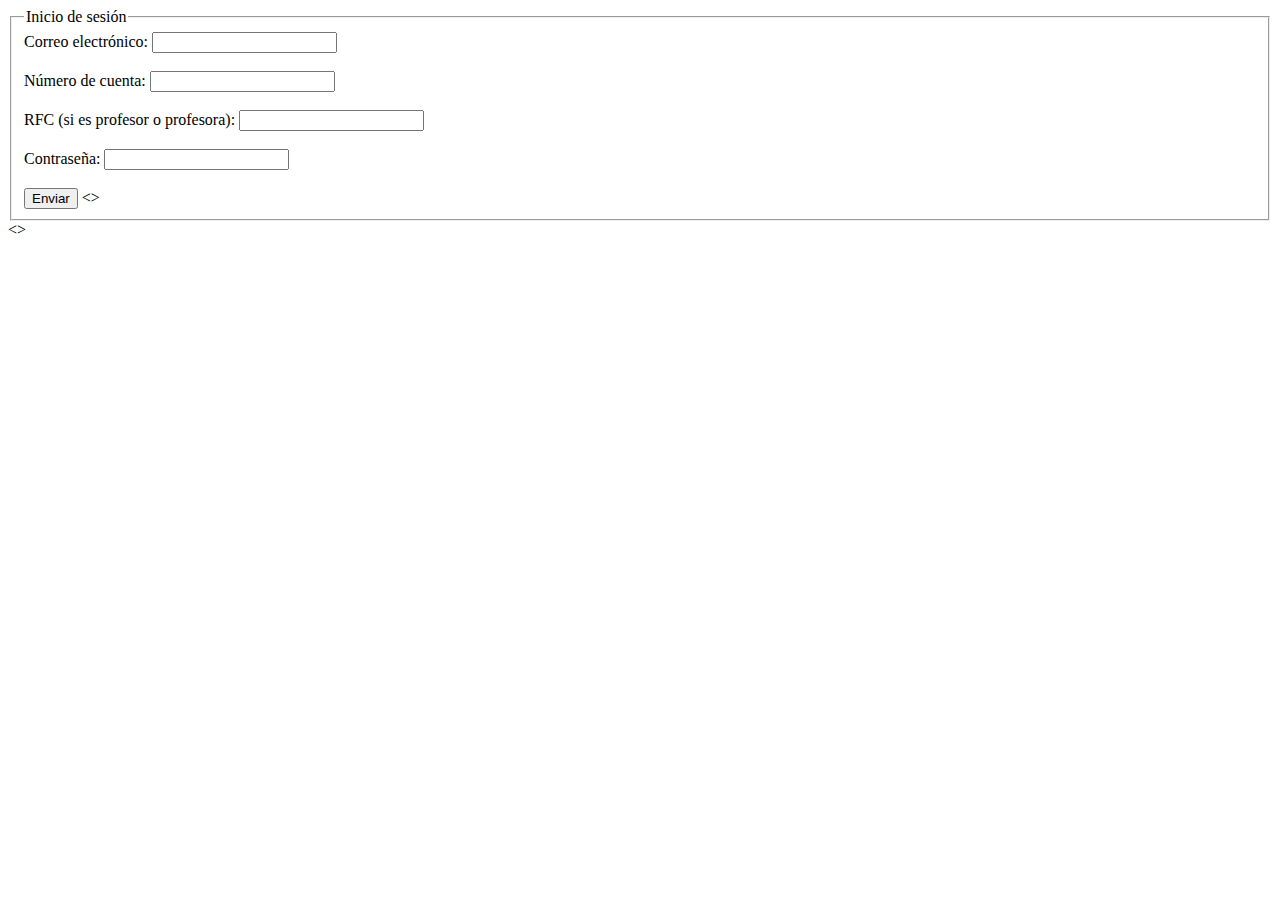
<file: Maquetado HTML y php/templates/formulario_inicio_de_sesion.html>
<!DOCTYPE html>
<html lang="en">
<head>
    <meta charset="UTF-8">
    <meta http-equiv="X-UA-Compatible" content="IE=edge">
    <meta name="viewport" content="width=device-width, initial-scale=1.0">
    <title>Document</title>
</head>
<body>
    <form>
        <fieldset>
            <legend>Inicio de sesión</legend>
            <label for="correoelectronico">Correo electrónico: </label>
            <input type="email" id="correoelectronico" name="correoelectronico"required><br><br>
            <label for="numerocuenta">Número de cuenta: </label>
            <input type="number" id="numerocuenta" name="numerocuenta" required><br><br>
            <label for="rfc">RFC (si es profesor o profesora): </label>
            <input type="text" id="rfc" name="RFC" required><br><br>
            <label for="contrasena">Contraseña: </label>
            <input type="password" id="contrasena" name="contrasena"required><br><br>

            <button type="submit">Enviar</button>
            <>
            

            





        </fieldset>


    </form>
</body>
</html>
<>
</file>
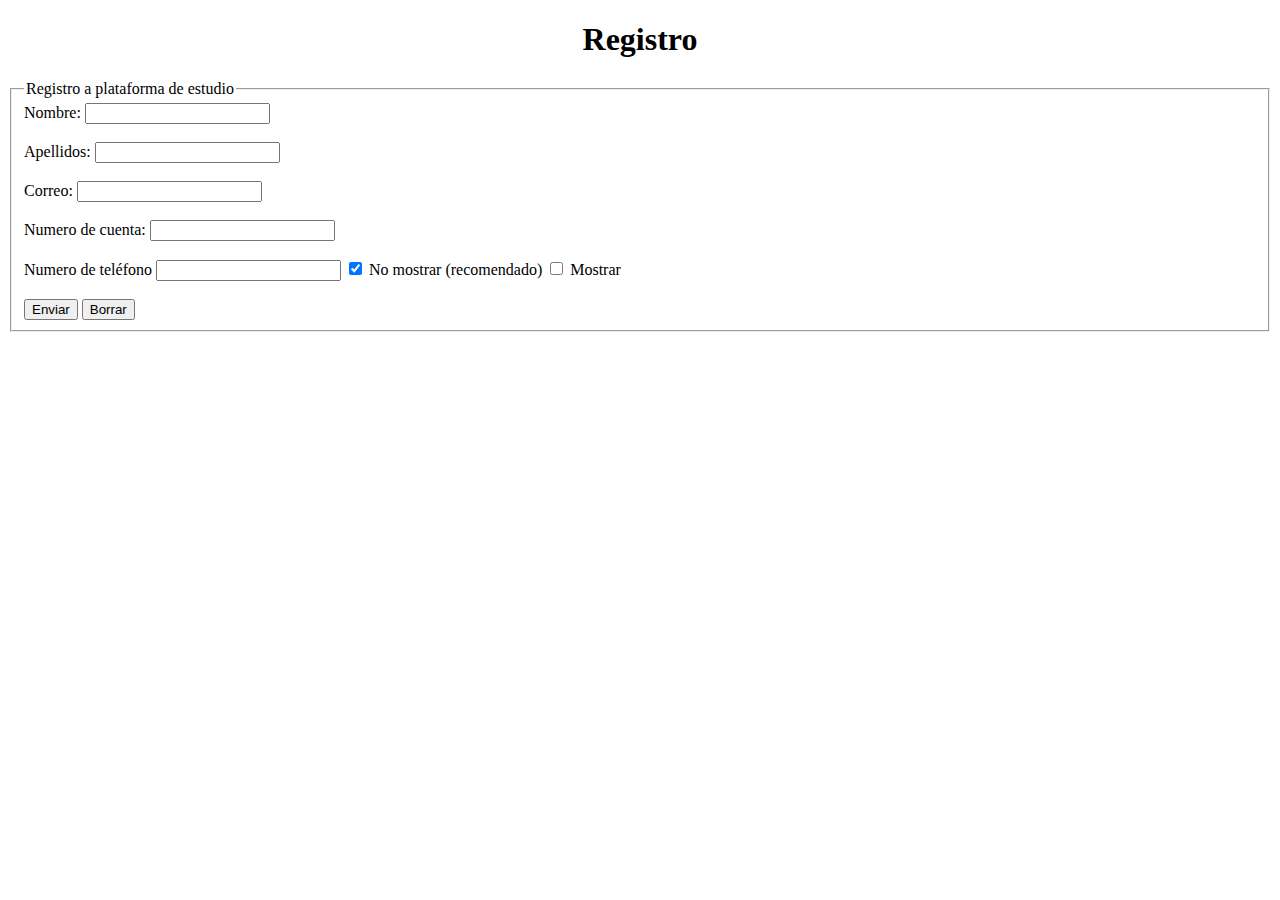
<file: Maquetado HTML y php/templates/registro.html>
<!DOCTYPE html>
<html lang="en">
<head>
    <meta charset="UTF-8">
    <meta http-equiv="X-UA-Compatible" content="IE=edge">
    <meta name="viewport" content="width=device-width, initial-scale=1.0">
    <title>Registro</title>
</head>
<body>
    <h1 align="center">Registro</h1>
    <form action="../dynamics/respuestaRegistro.php" method="post">
        <fieldset>
            <legend>Registro a plataforma de estudio</legend>
            <lable for="nombre">Nombre: </lable>
            <input type="text" id="nombre" name="nombre">
            <br><br>
            <lable for="apellidos">Apellidos: </lable>
            <input type="text" id="apellidos" name="apellidos">
            <br><br>
            <label for="correo">Correo:</label>
            <input type="email" id="correo" name="correo">
            <br><br>
            <label for="ncuenta">Numero de cuenta:</label>
            <input type="number" id="ncuenta" name="ncuenta">
            <br><br>
            <label for="telefono">Numero de teléfono</label>
            <input type="number" id="telefono" name="telefono">
            <input type="checkbox" id="noMostrar" name="noMostrar" value="no" checked>
            <label for="noMostrar">No mostrar (recomendado)</label>
            <input type="checkbox" id="mostrar" name="mostrar" value="si">
            <label for="mostrar">Mostrar</label>
            <br/><br/>
            <button type="submit">Enviar</button>
            <button type="reset">Borrar</button>
        </fieldset>
    </form>
</body>
</html>
</file>
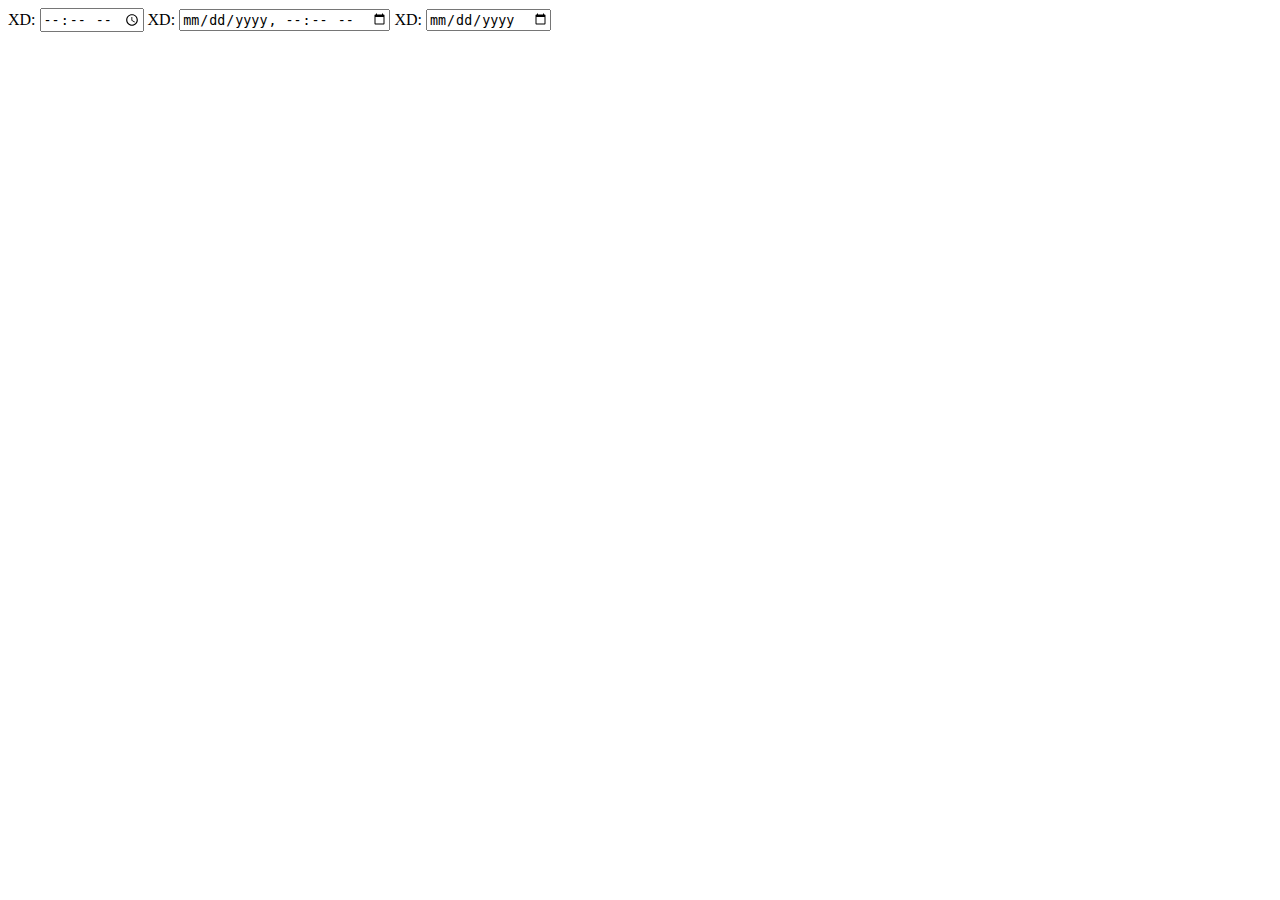
<file: templates/testFiles/test1.html>
<!DOCTYPE html>
<html lang="en">
<head>
    <meta charset="UTF-8">
    <meta http-equiv="X-UA-Compatible" content="IE=edge">
    <meta name="viewport" content="width=device-width, initial-scale=1.0">
    <title>Document</title>
</head>
<body>
    <label>XD:
        <input id="time" type="time">
    </label>
    <!-- <label>XD:
        <input type="datetime" name="" id="datetime">Esto no papu
    </label> -->
    <label>XD:
        <input type="datetime-local" name="" id="datetime-local">
    </label>
    <label>XD:
        <input type="date" name="" id="date">
    </label>
</body>
</html>
</file>
